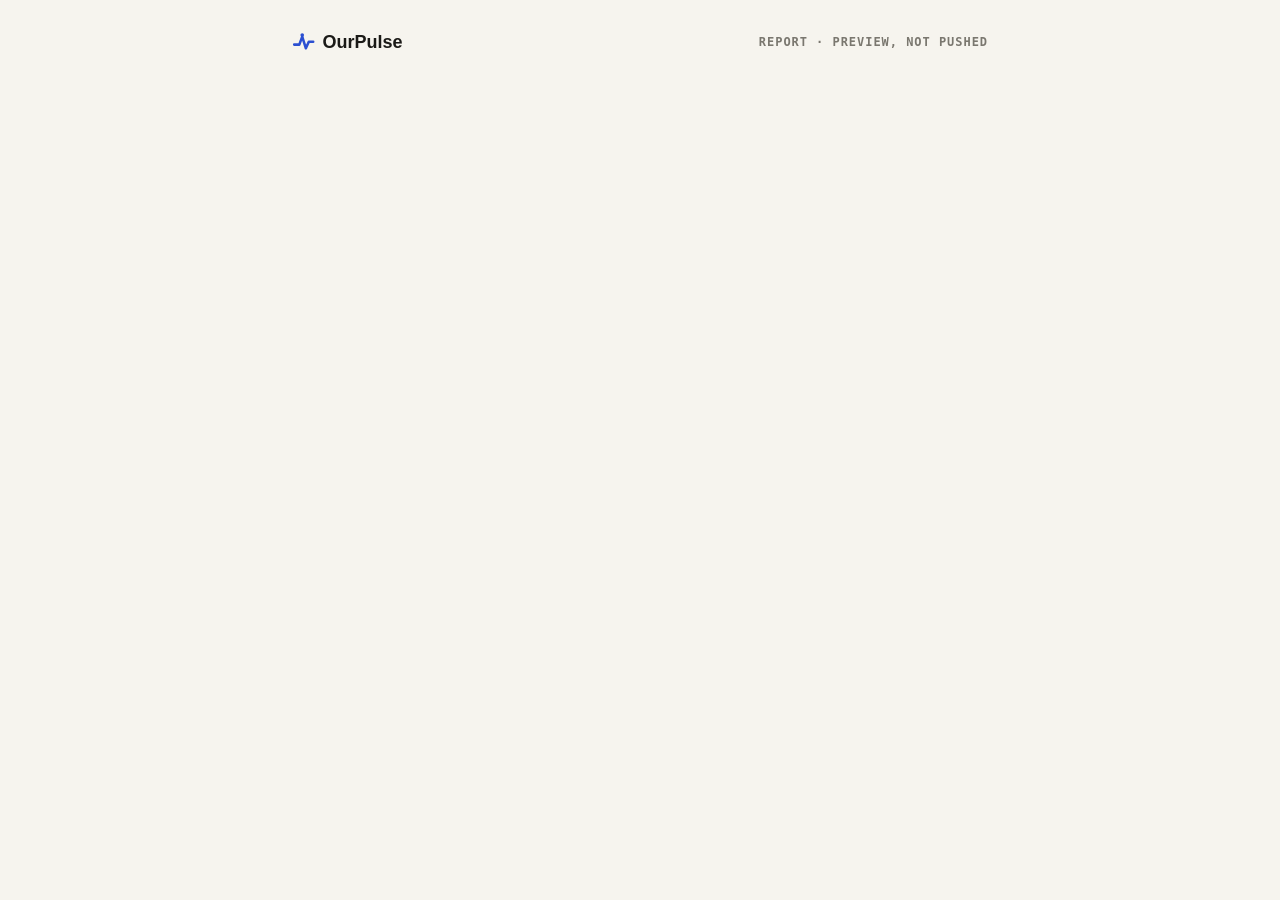
<file: skills/ourpulse/report-preview.html>
<!doctype html>
<html lang="en">
<head>
<meta charset="utf-8" />
<meta name="viewport" content="width=device-width, initial-scale=1" />
<title>Report preview · OurPulse</title>
<link rel="stylesheet" href="https://ourpulse.click/fonts/fonts.css" />
<!-- Local preview shell. Mirrors BASE_CSS (src/lib/page.ts) and REPORT_CSS (src/lib/reports.ts) in the OurPulse app; keep them in step. -->
<style>
  :root {
    --bg: #F6F4EE; --ink: #1B1A17; --muted: #5C5A55; --faint: #7A776F; --line: #E2DED4; --line-strong: #CFCABD;
    --card: #FFFFFF; --track: #E6E2D8; --accent: #2B4FD1; --accent-soft: #EEF1FD; --accent-ink: #FFFFFF; --ok: #0F766E;
    color-scheme: light;
  }
  @media (prefers-color-scheme: dark) { :root {
    --bg: #17171A; --ink: #F1EFE9; --muted: #A8A49B; --faint: #8B877E; --line: #34343A; --line-strong: #44444B;
    --card: #202024; --track: #2C2C31; --accent: #6D8CFF; --accent-soft: #23283F; --accent-ink: #0F1330; --ok: #4FD1C5;
    color-scheme: dark;
  } }
  * { box-sizing: border-box; }
  body { margin: 0; background: var(--bg); color: var(--ink); font: 16px/1.5 'Instrument Sans', system-ui, sans-serif; -webkit-font-smoothing: antialiased; }
  h1, h2, h3 { font-family: Outfit, 'Instrument Sans', sans-serif; font-weight: 600; letter-spacing: -.3px; margin: 0; text-wrap: balance; }
  a { color: var(--accent); }
  .muted { color: var(--muted); }
  .small { font-size: .85rem; }
  .top { display: flex; align-items: center; justify-content: space-between; gap: 1rem; height: 44px; }
  .brand { display: inline-flex; align-items: center; gap: .4em; font-family: Outfit, sans-serif; font-weight: 700; font-size: 1.125rem; }
  .brand svg { width: 1.3em; height: 1.3em; color: var(--accent); flex: none; }
  .card { background: var(--card); border: 1px solid var(--line); border-radius: 16px; padding: 1rem; }
  .report { max-width: 46rem; margin: 0 auto; padding: 1.25rem 1.25rem 3rem; display: flex; flex-direction: column; gap: 2.25rem; }
  .report :is(h1, h2, h3, p, ol, ul, blockquote) { margin: 0; }
  .kind { font: 600 .75rem ui-monospace, SFMono-Regular, Menlo, monospace; letter-spacing: .08em; text-transform: uppercase; color: var(--faint); }
  .head { display: flex; flex-direction: column; gap: .5rem; margin-top: -1rem; }
  .head h1 { font-size: clamp(1.9rem, 5vw, 2.6rem); line-height: 1.1; letter-spacing: -.6px; }
  .meta { color: var(--muted); font-size: .9rem; }
  .lede { font-size: 1.0625rem; }
  .keys { display: grid; grid-template-columns: repeat(auto-fit, minmax(min(100%, 11.5rem), 1fr)); gap: 1rem 1.5rem; }
  .keys > div { border-top: 2px solid var(--ink); padding-top: .6rem; display: flex; flex-direction: column; gap: .15rem; }
  .keys b { font: 600 1.9rem/1.1 Outfit, sans-serif; font-variant-numeric: tabular-nums; }
  .keys b small { font: 500 .95rem Outfit, sans-serif; color: var(--muted); }
  .keys span { color: var(--muted); font-size: .9rem; }
  .part { display: flex; flex-direction: column; gap: .9rem; }
  .part h2 { font-size: 1.3rem; }
  .part > p { color: var(--muted); font-size: .9375rem; }
  .part > p strong { color: var(--ink); font-weight: 600; }
  .fill { display: flex; align-items: center; gap: .35rem; border-left: 1px solid var(--line-strong); min-width: 0; font: 500 .8rem 'Instrument Sans', sans-serif; font-variant-numeric: tabular-nums; }
  .fill i { display: block; height: 10px; width: calc(var(--pct) * (100% - 2rem) / 100); background: var(--accent); border-radius: 0 4px 4px 0; flex: none; }
  .rows, .stages { display: grid; gap: .5rem .9rem; align-items: center; font-size: .875rem; }
  .rows { grid-template-columns: minmax(7rem, 17rem) minmax(0, 1fr); }
  .stages { grid-template-columns: minmax(5.6rem, 10.5rem) repeat(var(--cols, 3), minmax(0, 1fr)); }
  .stages .h { font: 600 .72rem/1.3 'Instrument Sans', sans-serif; color: var(--muted); align-self: end; padding-bottom: .25rem; border-bottom: 1px solid var(--line); }
  .rows .s, .stages .s { overflow-wrap: anywhere; line-height: 1.25; }
  .fine { font-size: .8rem; color: var(--faint); }
  .themes { list-style: none; padding: 0; display: flex; flex-direction: column; gap: 1.1rem; }
  .themes li { display: flex; flex-direction: column; gap: .35rem; }
  .themes strong { font-weight: 600; }
  .themes strong span { font-weight: 400; color: var(--faint); font-size: .85rem; margin-left: .3rem; }
  .themes blockquote { padding-left: .85rem; border-left: 2px solid var(--line-strong); color: var(--muted); font-size: .9375rem; }
  .acts { padding-left: 1.2rem; display: flex; flex-direction: column; gap: .7rem; font-size: .9375rem; }
  .acts span { display: block; color: var(--faint); font-size: .82rem; }
  .end { border-top: 1px solid var(--line); padding-top: 1rem; font-size: .85rem; color: var(--muted); display: flex; flex-direction: column; gap: .25rem; }
</style>
</head>
<body>
<div class="report">
<div class="top"><span class="brand"><svg viewBox="0 0 64 64" fill="none" stroke="currentColor" stroke-width="7" stroke-linecap="round" stroke-linejoin="round" aria-hidden="true"><path d="M6 40h14l8-22 10 32 8-18h12"/><circle cx="28" cy="14" r="5" fill="currentColor" stroke="none"/></svg>OurPulse</span><span class="kind">Report · preview, not pushed</span></div>
<!--REPORT_BODY-->
</div>
</body>
</html>
</file>
